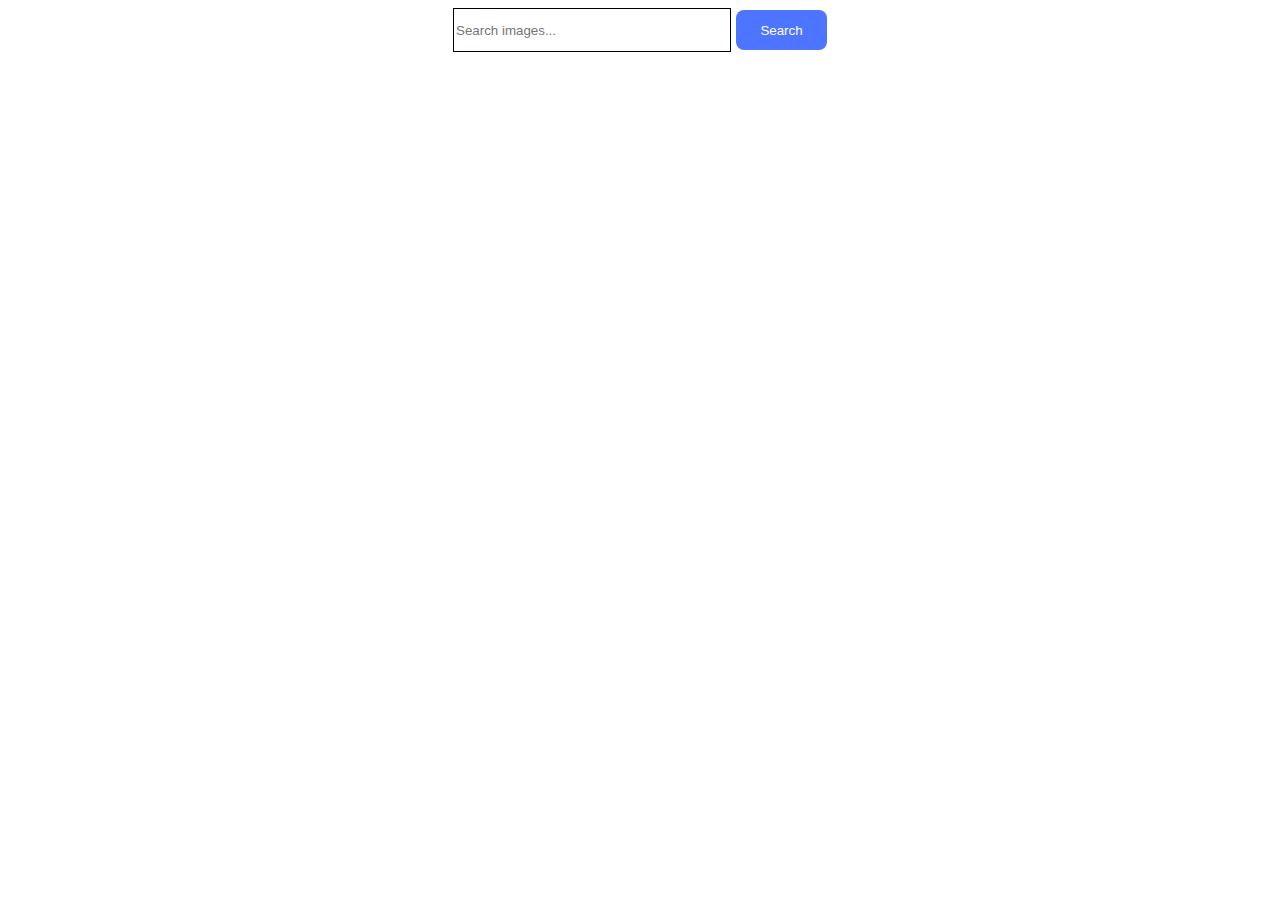
<file: src/index.html>
<!DOCTYPE html>
<html lang="en">
  <head>
    <meta charset="UTF-8" />
    <link rel="icon" type="image/svg+xml" href="/favicon.svg" />
    <meta name="viewport" content="width=device-width, initial-scale=1.0" />
    <link rel="stylesheet" href="./css/styles.css" />
    <title>Vanilla App Template</title>
  </head>
  <body>
    <load ="partials/header.html" />
    <form id="search-form">
      <input type="text" class="search-js" placeholder="Search images..." />
      <button type="submit" class="button-js">Search</button>
    </form>
    <div class="js-div gallery"></div>

    <script type="module" src="./main.js"></script>
  </body>
</html>
</file>
<file: src/css/styles.css>
:root {
  font-family: Inter, Avenir, Helvetica, Arial, sans-serif;
  font-size: 16px;
  line-height: 24px;
  font-weight: 400;

  color: #242424;
  background-color: rgba(255, 255, 255, 0.87);
}

.card {
  width: 360px;

  margin: 10px;
  display: flex;
  flex-direction: column;
  border: 1px solid #ddd;
  border-radius: 8px;
}

.card-img-top {
  width: 360px;
  height: 240px;
}

.card-img-top img {
  width: 100%;
  height: 100%;
}

.card-body {
  padding: 10px;
}

.card-title {
  font-size: 1rem;
  font-weight: bold;
  margin: 0 0 10px;
}

.card-text {
  display: flex;
  justify-content: space-around; /* Розміщуємо елементи горизонтально з рівними проміжками */
  align-items: center;
}

.card-text p {
  margin: 0;
  color: #422e3c;
}

/* Стилі для контейнера галереї */
.js-div {
  display: flex;
  flex-wrap: wrap;
  justify-content: space-around;

  margin: 156px 108px;
  gap: 24px;
}

/* Додаткові стилі для лоадера */
.loader {
  border: 8px solid #f3f3f3; /* Light grey */
  border-top: 8px solid #3498db; /* Blue */
  border-radius: 50%;
  width: 50px;
  height: 50px;
  animation: spin 1s linear infinite;
  margin: auto;
}

@keyframes spin {
  0% {
    transform: rotate(0deg);
  }
  100% {
    transform: rotate(360deg);
  }
}

#search-form {
  align-items: center;
  display: flex;
  justify-content: center;
  gap: 5px;
}

.search-js {
  display: flex;
  align-items: flex-start;
  justify-content: flex-start;
  flex-direction: row;
  gap: 8px;
  width: 272px;
  height: 40px;
  border: solid 1px;
  background-color: #fff;
}

.button-js {
  display: flex;
  align-items: center;
  justify-content: center;
  flex-direction: row;
  gap: 10px;

  color: #fff;

  border-radius: 8px;
  padding: 8px 16px;
  width: 91px;
  height: 40px;
  border: none;

  background-color: #4e75ff;
}

.button-js:hover {
  background-color: #3498db;
}
</file>
